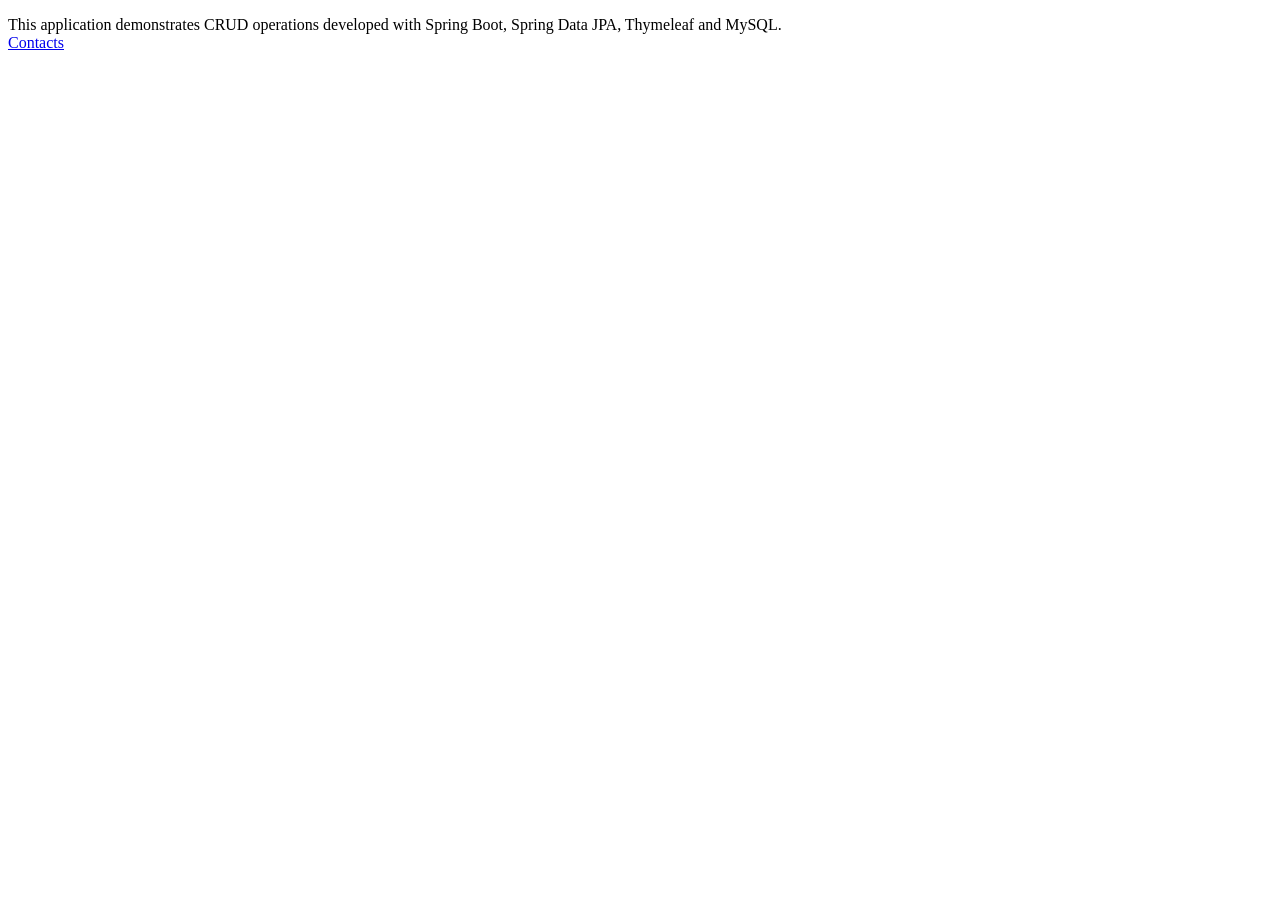
<file: examples/SpringMvcCrud/src/main/resources/templates/index.html>
<!DOCTYPE html>
<html>
    <head>
        <meta charset="UTF-8" />
        <meta name="viewport" content="width=device-width, initial-scale=1.0" />
        <title>Home - Spring Boot CRUD Demo</title>
        <!--/*/ <th:block th:include="fragments/head :: head"></th:block> /*/-->
    </head>
    <body>
        <!--/*/ <th:block th:include="fragments/header :: body"></th:block> /*/-->
        <div class="container">
            <div class="starter-template">
                <p class="lead">This application demonstrates CRUD operations developed with Spring Boot, Spring Data JPA, Thymeleaf and MySQL.<br />
                    <a href="/contacts" class="btn btn-primary btn-lg">Contacts</a>
                </p>
            </div>
        </div>
        <!--/*/ <th:block th:include="fragments/js :: body"></th:block> /*/-->
    </body>
</html>
</file>
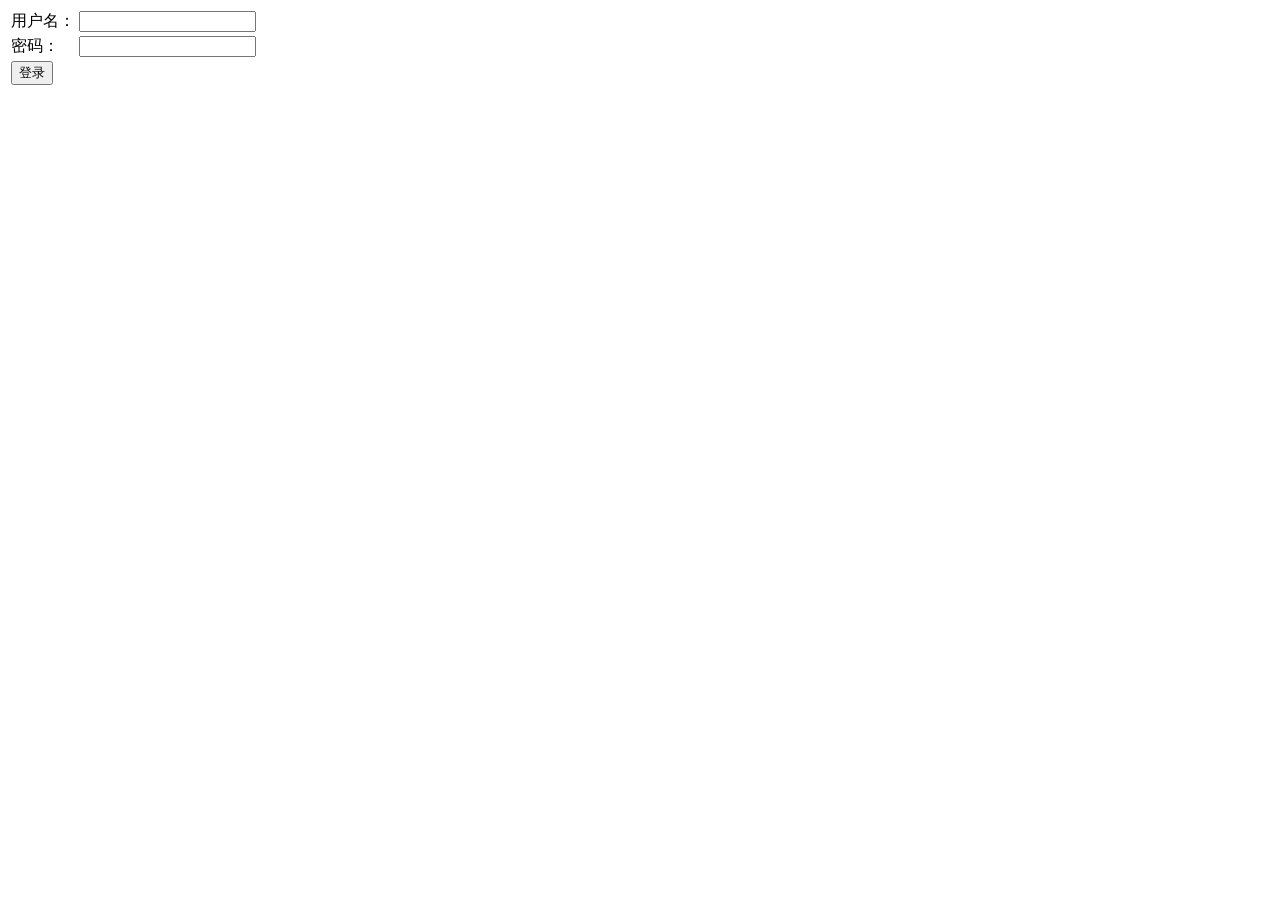
<file: assgin1/src/main/resources/templates/login.html>
<!DOCTYPE html>
<html lang="en">
<head>
    <meta charset="UTF-8">
    <title>登录</title>
</head>
<body>
<form action="/user/login" method="post">
    <table>
        <tr>
            <td>用户名：</td>
            <td><input type="text" name="username"></td>
        </tr>
        <tr>
            <td>密码：</td>
            <td><input type="password" name="password"></td>
        </tr>
        <tr>
            <td colspan="2">
                <button type="submit">登录</button>
            </td>
        </tr>
    </table>
</form>
</body>
</html>
</file>
